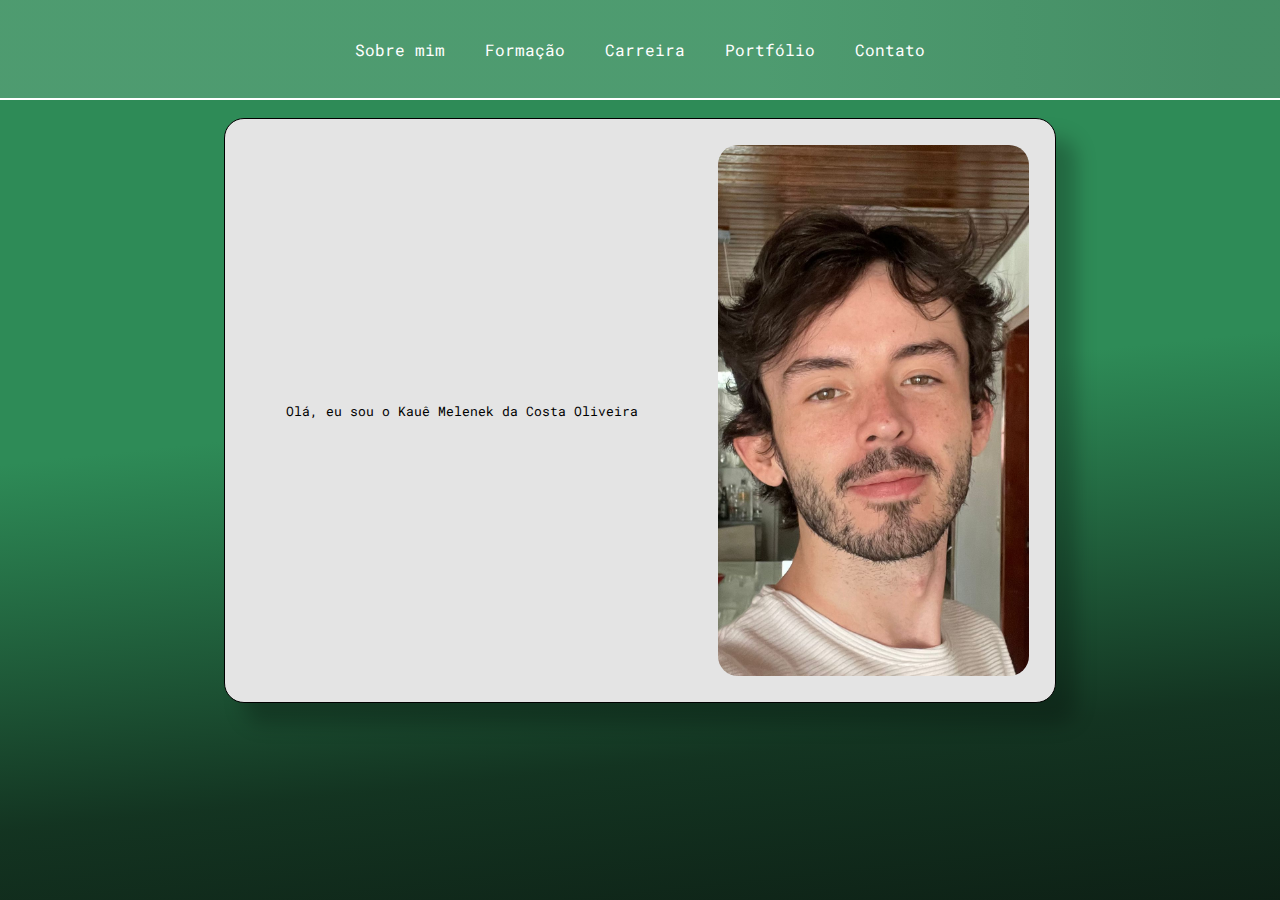
<file: index.html>
<!DOCTYPE html>
<html lang="en">
<head>
    <meta charset="UTF-8">
    <meta name="viewport" content="width=device-width, initial-scale=1.0">
    <title>Apresentação</title>
    <style>
@import url('https://fonts.googleapis.com/css2?family=Roboto+Mono:ital,wght@0,100..700;1,100..700&display=swap');

        *{
            box-sizing: border-box;
        }

:root{
    --white: #fff;
    --darkgreen1: #2e8b57;
    --darkgreen2: #08331b;
    --darkgreen3: #cbf8bd;
    --blue1: #00ffff;
    --yellow1: #dbf1b5;
}

    html, body{
        background: linear-gradient(354deg, rgba(0, 0, 0, 0.84) -25.25%, rgba(17, 50, 31, 0.90) 19.66%, #2E8B57 55.1%, #2E8B57 85.39%);
        display: flex;
        flex-direction: column;
        align-items: center;
        flex-wrap: wrap;
        height: 100%;
        margin: 0;
        padding: 0;
        width: 100%;
        font-size: 1em;
    }

    header{
        padding: 15px;
        background: linear-gradient(90deg, rgba(240, 237, 237, 0.164) 59.43%, rgba(153, 153, 153, 0.21) 95.73%);
        border-bottom: 2px solid white;
        width: 100%;
        display: flex;
        justify-content: center;
        min-height: 100px;
        }
    
/*configuração do texto*/

        p, h1, h2, ul{
            font-family: "Roboto Mono", monospace;
            text-align: start;
        }

        .corpo-elemento{
            width: 65%;
            height: 65%;
            border: solid 1px;
            border-radius: 20px;
            display: flex;
            flex-direction: row;
            justify-content: space-between;
            align-items: center;
            padding: 2%;
            box-sizing: border-box;
            box-shadow: 20px 20px 20px rgba(0, 0, 0, 0.26);
            background-color: rgb(228, 228, 228);
            color: black;
        }

        .espaco{
            padding: 20px;
            font-size: 1em;
            text-align: justify;
        } 
   
        .conteudo {
            flex: 1;
            display: flex;
            align-items: center;
            padding: 2%;
        }

/*configuração da imagem*/

.img_eu {
    background-image: url("Imagens/eu_atualizado.jpeg");
    background-size: cover;
    background-position: center;
    background-repeat: no-repeat;
    border-radius: 20px;
    height: 100%;
    width: 40%;
      
}
.contato{
    display: flex;
    justify-content:space-around;
    flex-direction: row;
    width: 100%;
}
.contatomain{
    display: flex;
    flex-direction: column;
    width: 100%;
}

/*configuração de listas*/
    ul{
            margin: 0;
            padding: 0;
            width: 100%;
            list-style-type: none;
            display: flex;
            justify-content: center;
            align-items:center;
        }
    li a{
            display: flex;
            align-items: center;
            justify-content: center;
            color: white;
            padding: 10px 20px;
            text-decoration: none;
            box-sizing: border-box;
            transition: background-color 500ms ease;
        }

        /* mudar a cor com cursor sobreposto usando hover */
        li a:hover {
            background-color:white;
            color: darkgreen;
        }
        /* ajustar tamanho da área para contato */
        textarea, input{
            width: 100%;
            resize: none;
        }
.coluna{
    display: flex;
    align-items: start;
    justify-content: space-between;
    flex-direction: column;
    text-align: justify;
}

strong{
    color: rgb(16, 117, 38);
}

    </style>
</head> 
<body>
    <header>
        <ul class = "botoes">
            <li><a href="#SobreMim" id="1">Sobre mim</a></li>
            <li><a href="#Formacao" id="2">Formação</a></li>
            <li><a href="#Carreira" id="3">Carreira</a></li>
            <li><a href="#Portfolio" id="4">Portfólio</a></li>
            <li><a href="#Contato" id="5">Contato</a></li>
        </ul>
    </header>

    <br>
      
<div class="corpo-elemento";">
    <div class="conteudo" id="SobreMim" >   
       <p class="espaco" id="textosobremim" style="font-size: 1vw;">
          Lorem ipsum, dolor sit amet consectetur adipisicing elit. Modi, ullam. Voluptate, dolor illum nam quibusdam cupiditate laudantium quisquam perferendis quas ex inventore non beatae esse assumenda repellat quod dolorem praesentium?  </p>  </div>

        <div class="img_eu" id="img_eu"> 

        </div>
    
    </div>

<script src="index.js"></script>
</body>
</html>
</file>
